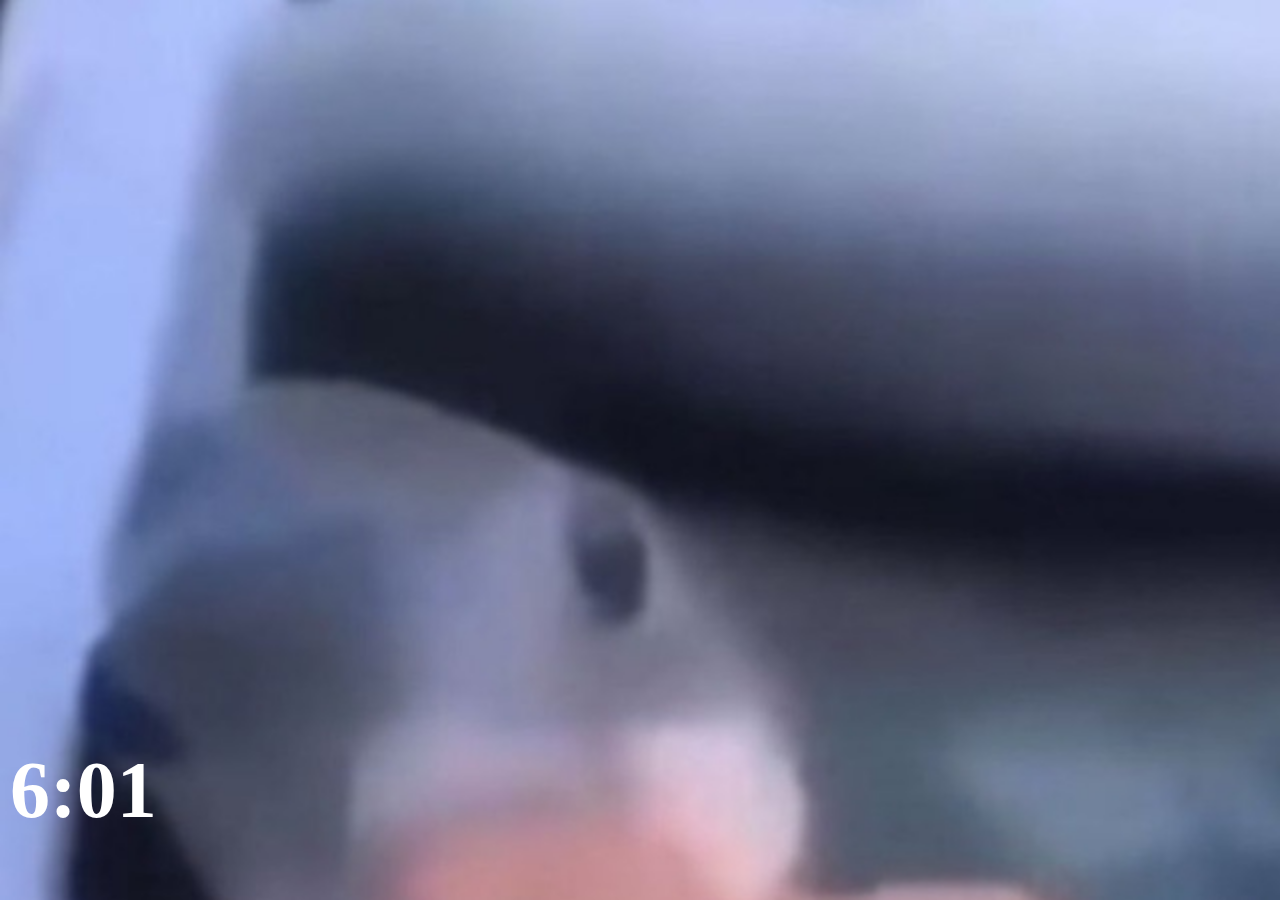
<file: index.html>
<!DOCTYPE html>
<html>
    <head>
        <title>Lockscreen</title>
        <meta charset="utf-8">
        <meta name="viewport" content="width=device-width, initial-scale=1">
        <link rel="stylesheet" type="text/css" href="css/lockscreen.css">
    </head>
    <body>
        <div class="buttons">
            <div class="header2">
                <a href="desktop.html"><h1>6:01</h1></a>
            </div>
        </div>
    </body>
</html>
</file>
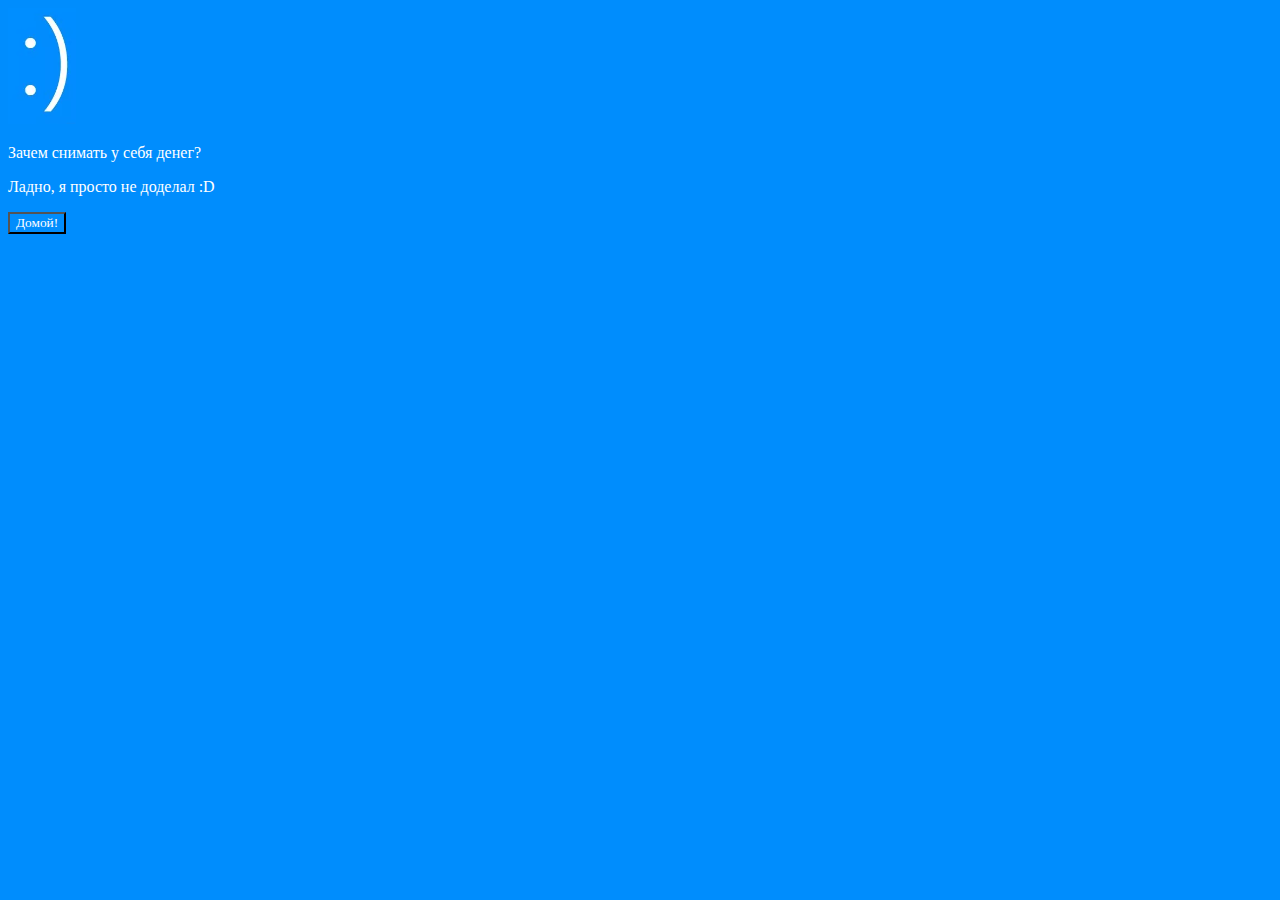
<file: bsod.html>
<!DOCTYPE html>
<html>
    <head>
        <title>Office</title>
        <meta charset="utf-8">
        <meta name="viewport" content="width=device-width, initial-scale=1">
        <link rel="stylesheet" type="text/css" href="css/bsod.css">
    </head>
    <body>
        <div class="logo">
            <img src="imgs/bsod_smile.png">
        </div>
        <div class="info">
            <p>Зачем снимать у себя денег?</p>
        </div>
        <div class="info2">
            <p>Ладно, я просто не доделал :D</p>
        </div>
        <div class="Button">
            <a class="header2" href="index.html"><button>Домой!</button></a>
        </div>
    </body>
</html>
</file>
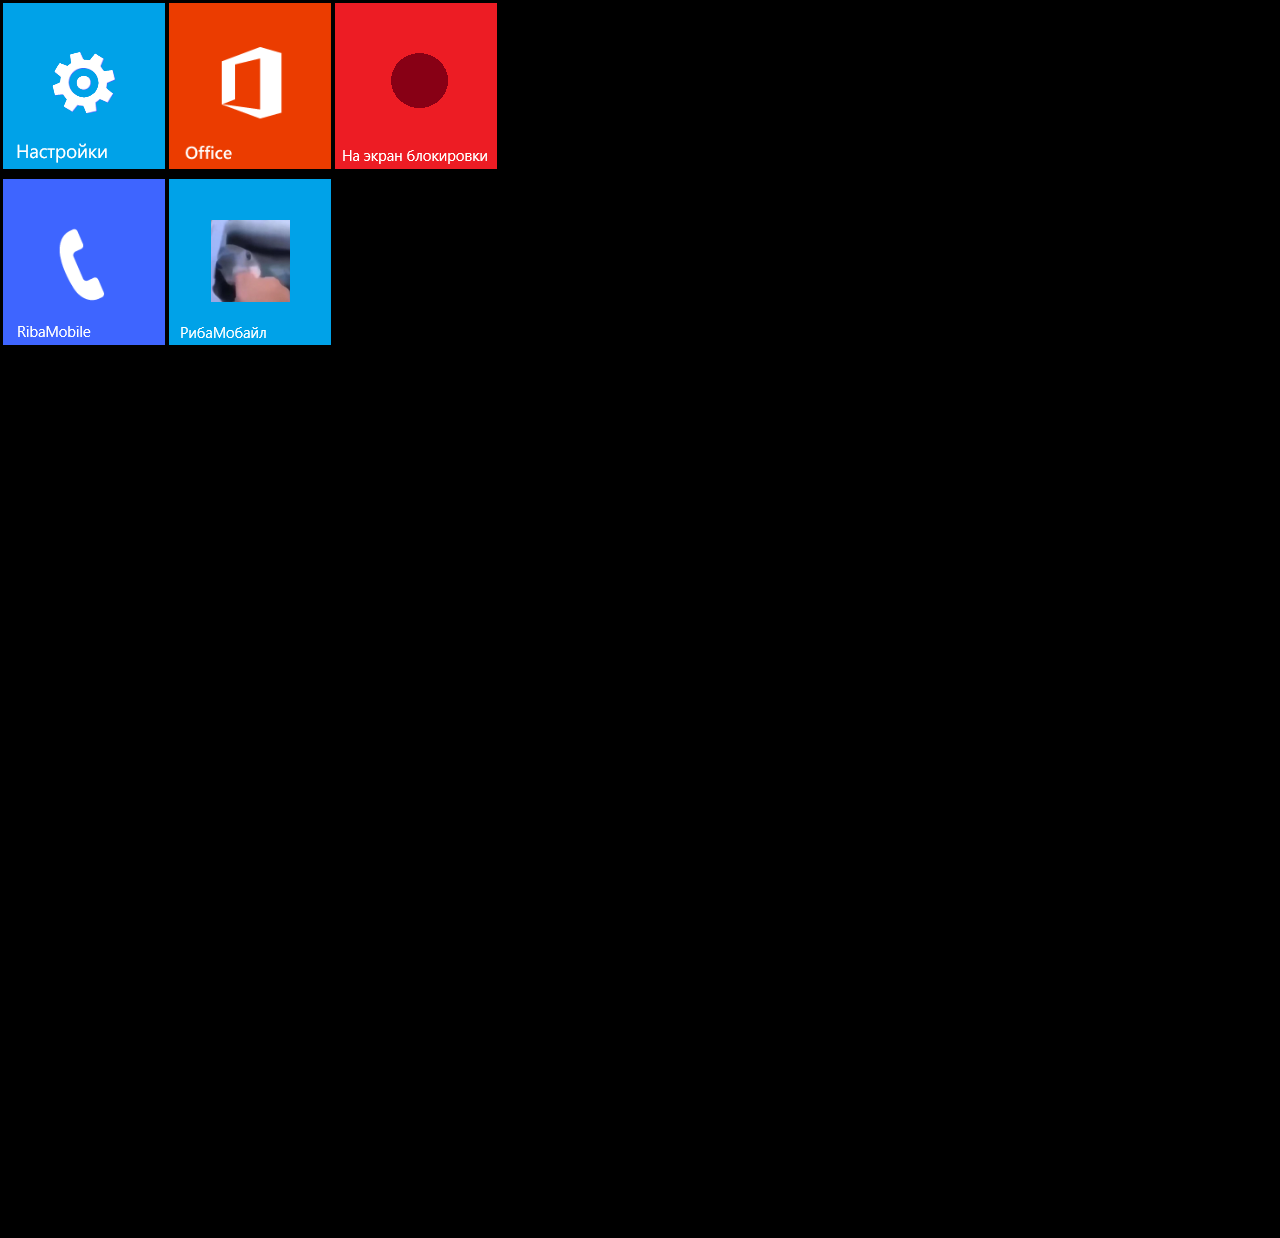
<file: desktop.html>
<!DOCTYPE html>
<html>
<head>
  <title>WindPhone 8.1</title>
  <meta charset="utf-8">
  <meta name="viewport" content="width=device-width, initial-scale=1">
  <link rel="stylesheet" type="text/css" href="css/desk.css">
</head>
<body class="body">
  <table class="desktop">
      <tr>
          <th><a class="app" href="settings.html"><img width="162px" height="166px" src="imgs/settings_tile.png"><br></a></th>
          <th><a class="app" href="office.html"><img width="162px" height="166px" src="imgs/office_tile.png"><br></a></th>
          <th><a class="app" href="index.html"><img width="162px" height="166px" src="imgs/lockscreen_tile.png"><br></a></th>
          <tr>
              <th><a class="app" href="phone.html"><img width="162px" height="166px" src="imgs/phone_tile.png"><br></a></th>
              <th><a class="app" href="operator.html"><img width="162px" height="166px" src="imgs/ribamobile_tile.png"><br></a></th>
          </tr>
      </tr>
  </table>
<div class="bar"></div>
</body>
</html>
</file>
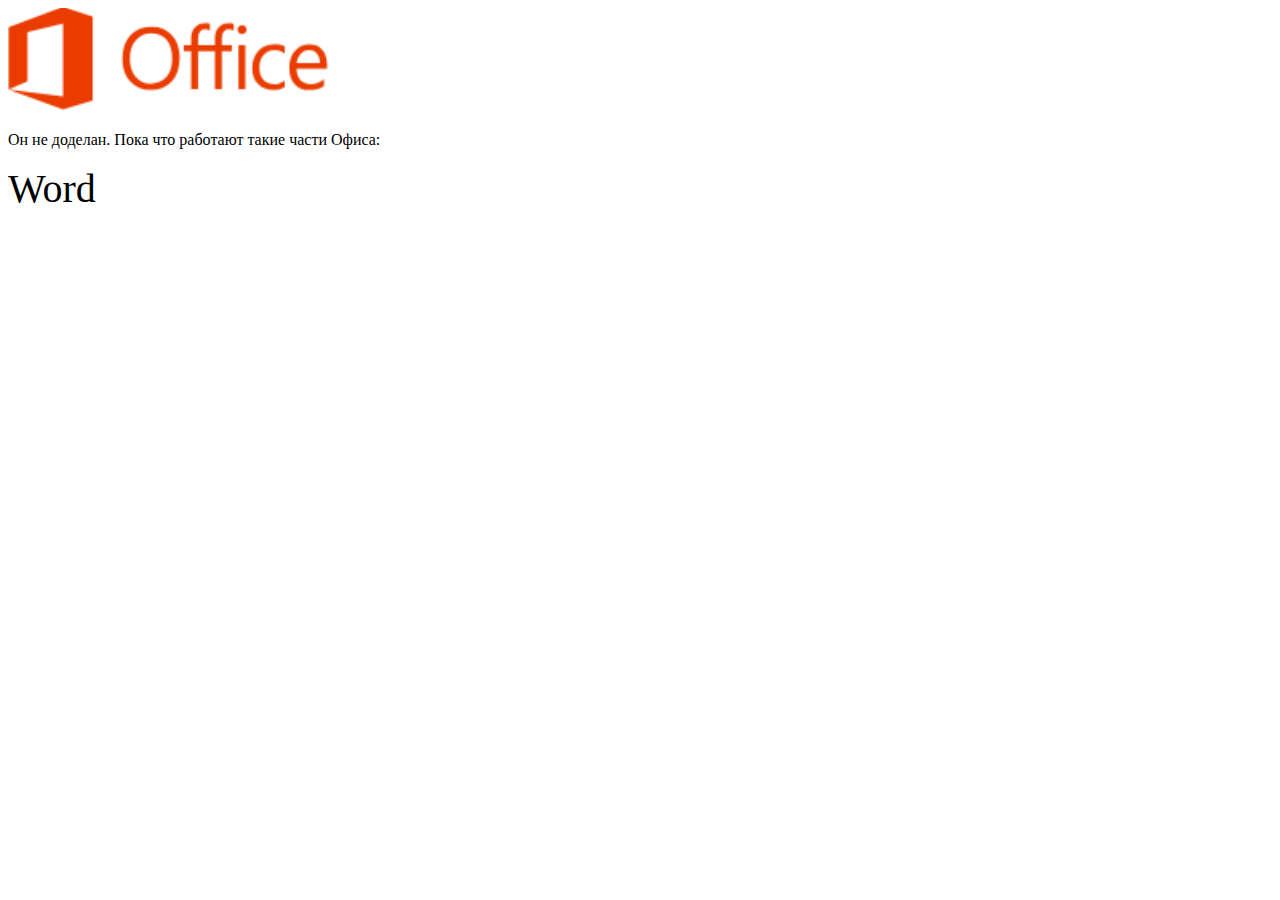
<file: office.html>
<!DOCTYPE html>
<html>
    <head>
        <title>Office</title>
        <meta charset="utf-8">
        <meta name="viewport" content="width=device-width, initial-scale=1">
        <link rel="stylesheet" type="text/css" href="css/office.css">
    </head>
    <body>
        <div class="logo">
            <img src="imgs/office_logo.png">
        </div>
        <div class="info">
            <p>Он не доделан. Пока что работают такие части Офиса:</p>
        </div>
        <div class="header2">
            <a class="header2" href="office/word.html">Word</a>
        </div>
    </body>
</html>
</file>
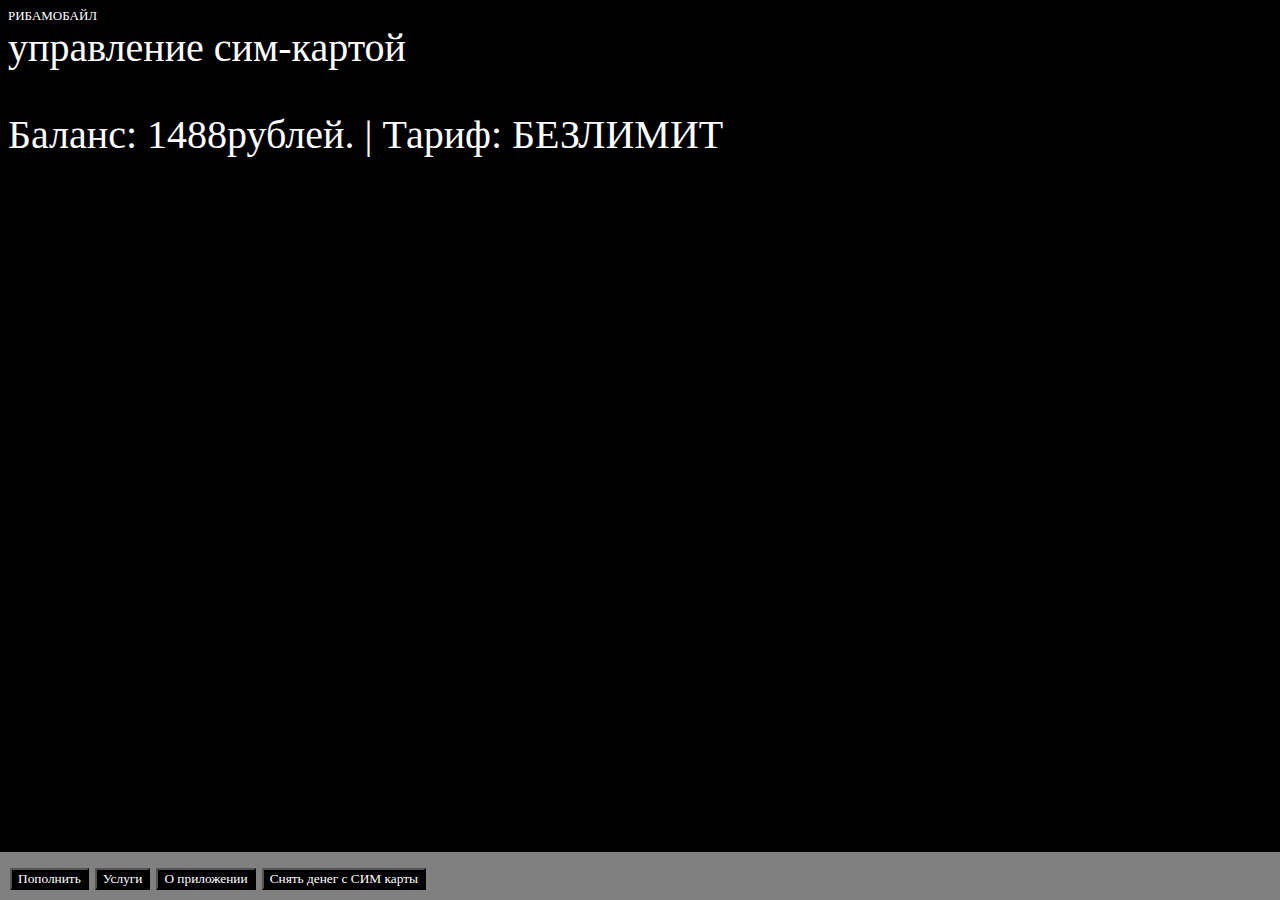
<file: operator.html>
<!DOCTYPE html>
<html>
    <head>
        <title>Phone</title>
        <meta charset="utf-8">
        <meta name="viewport" content="width=device-width, initial-scale=1">
        <link rel="stylesheet" type="text/css" href="css/ribamobile.css">
    </head>
    <body>
        <div class="header">
            РИБАМОБАЙЛ
        </div>
        <div class="header2">
            управление сим-картой
        </div>
        <div class="header2">
           <p>Баланс: 1488рублей. | Тариф: БЕЗЛИМИТ</p>
        </div>
        <div class="buttons">
            <a><button>Пополнить</button></a>
            <a><button>Услуги</button></a>
            <a><button>О приложении</button></a>
            <a href="bsod.html"><button>Снять денег с СИМ карты</button></a>
        </div>
    </body>
</html>
</file>
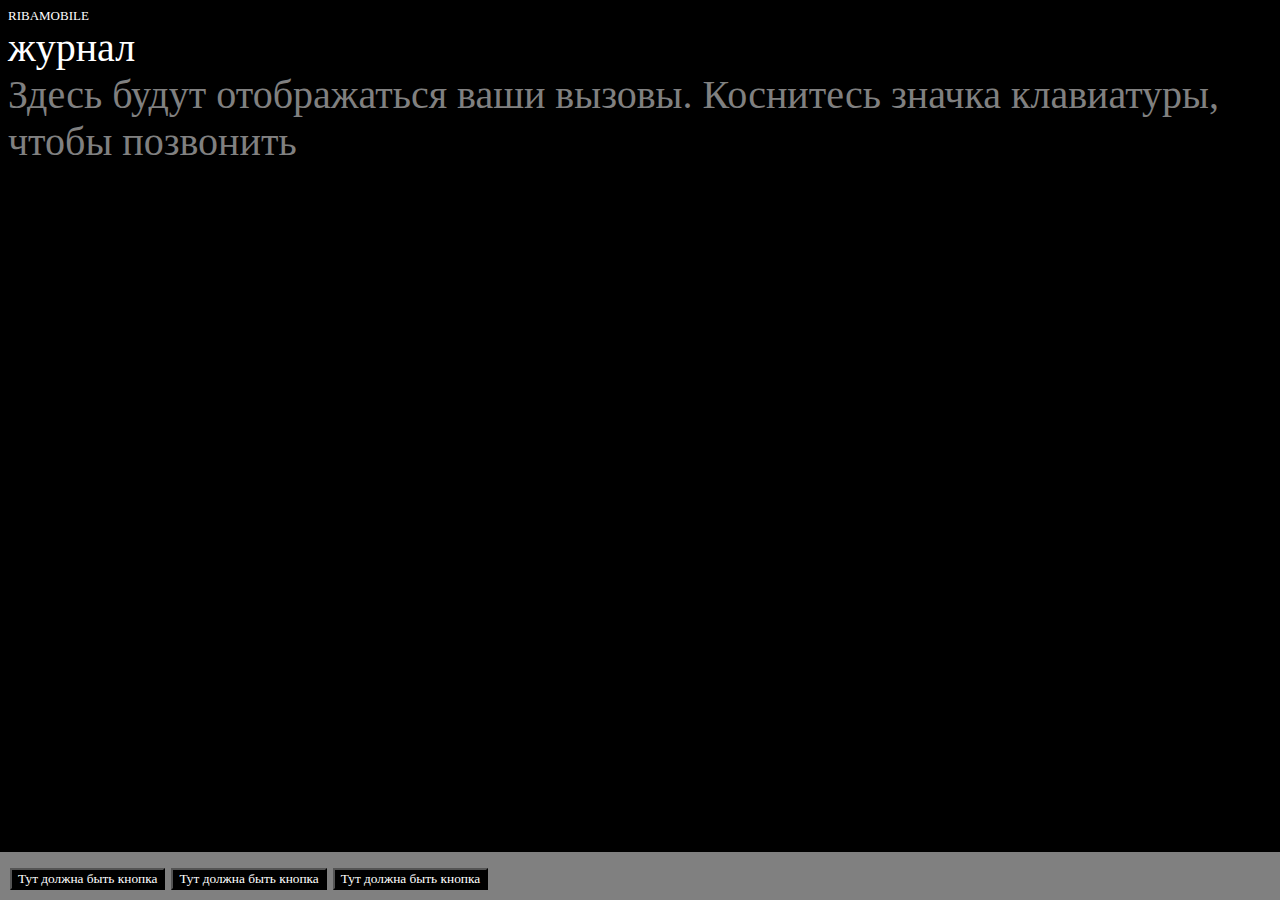
<file: phone.html>
<!DOCTYPE html>
<html>
    <head>
        <title>Phone</title>
        <meta charset="utf-8">
        <meta name="viewport" content="width=device-width, initial-scale=1">
        <link rel="stylesheet" type="text/css" href="css/phone.css">
    </head>
    <body>
        <div class="header">
            RIBAMOBILE
        </div>
        <div class="header2">
            журнал
        </div>
        <div class="info">
           Здесь будут отображаться ваши вызовы. Коснитесь значка клавиатуры, чтобы позвонить
        </div>
        <div class="buttons">
            <button>Тут должна быть кнопка</button>
            <button>Тут должна быть кнопка</button>
            <button>Тут должна быть кнопка</button>
        </div>
    </body>
</html>
</file>
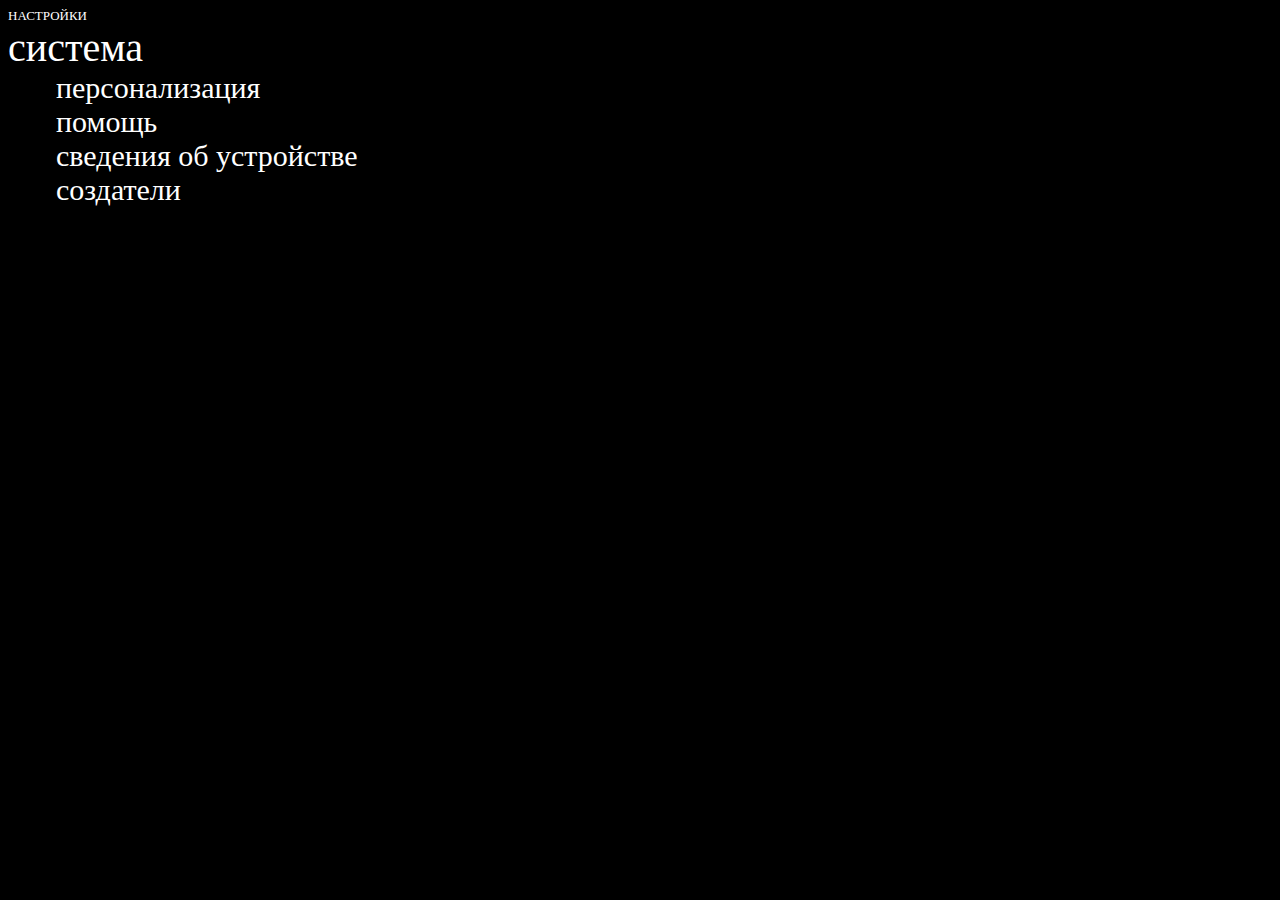
<file: settings.html>
<!DOCTYPE html>
<html>
    <head>
        <title>Settings</title>
        <meta charset="utf-8">
        <meta name="viewport" content="width=device-width, initial-scale=1">
        <link rel="stylesheet" type="text/css" href="css/metro.css">
    </head>
    <body>
        <div class="header">
            НАСТРОЙКИ
        </div>
        <div class="header2">
            система
        </div>
        <div class="punkt">
            <div>
                <a href="settings/themes.html">персонализация</a>
            </div>
        </div>

        <div class="punkt">
            <div>
                <a href="settings/help.html">помощь</a>
            </div>
        </div>

        <div class="punkt">
            <div>
                <a href="settings/device.html">сведения об устройстве</a>
            </div>
        </div>

        <div class="punkt">
            <div>
                <a href="settings/authors.html">создатели</a>
            </div>
        </div>
    </body>
</html>
</file>
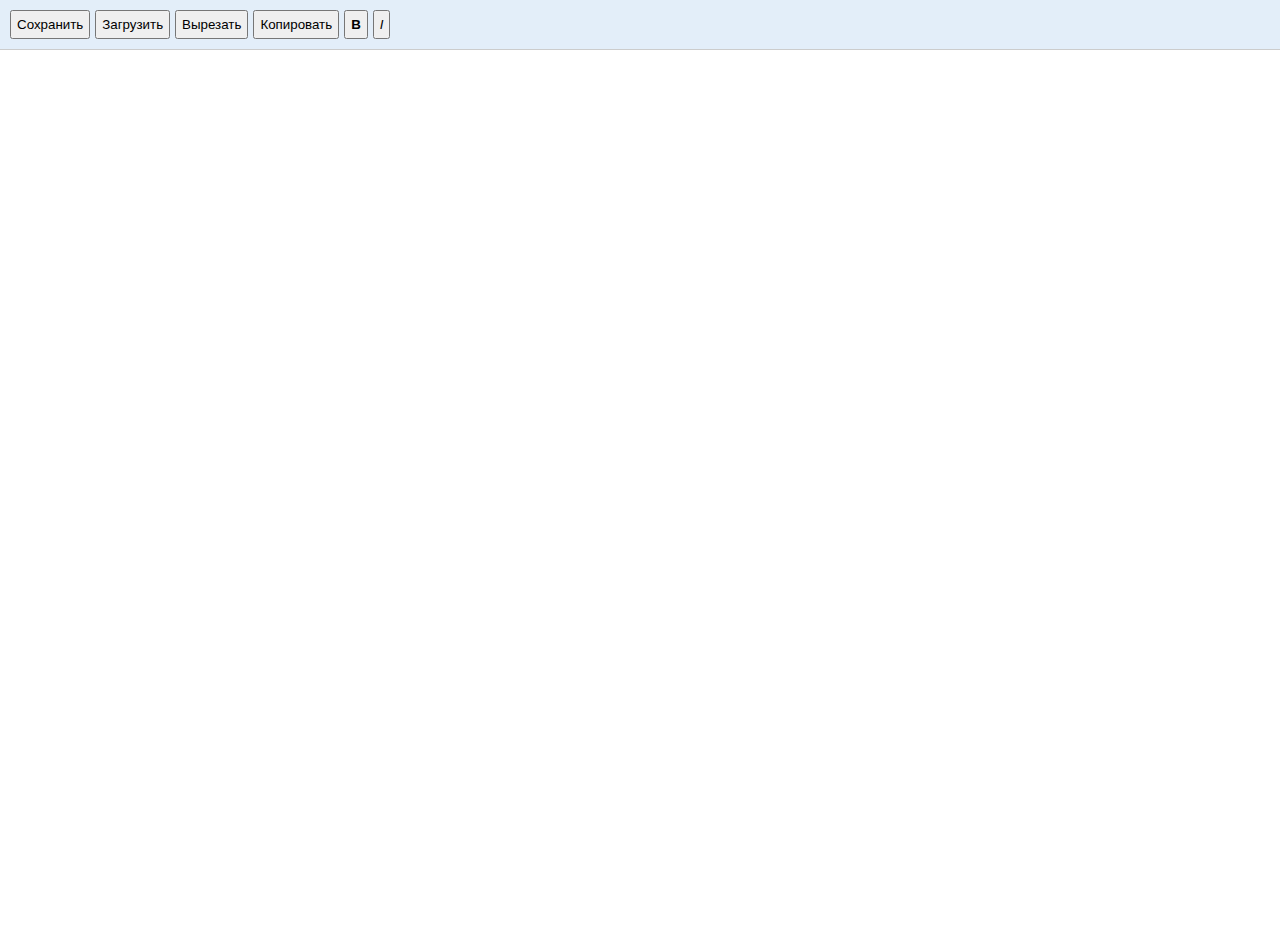
<file: office/word.html>
<html lang="ru"><head>
    <meta charset="UTF-8">
    <title>Word</title>
    <link rel="stylesheet" href="style.css">
    <meta name="viewport" content="width=device-width, initial-scale=1.0">
</head>
<body>
    <div class="toolbar">
        <button id="saveBtn">Сохранить</button>
        <input type="file" id="loadFile" style="display: none;">
        <button id="loadBtn">Загрузить</button>
        <button id="cutBtn">Вырезать</button>
        <button id="copyBtn">Копировать</button>
        <button id="boldBtn"><b>B</b></button>
        <button id="italicBtn"><i>I</i></button>
    </div>
    <div id="editor" contenteditable="true">
    </div>
    <script>
	document.getElementById('boldBtn').addEventListener('click', function() {
    document.execCommand('bold');
});

document.getElementById('italicBtn').addEventListener('click', function() {
    document.execCommand('italic');
});

document.getElementById('copyBtn').addEventListener('click', function() {
    document.execCommand('copy');
});

document.getElementById('cutBtn').addEventListener('click', function() {
    document.execCommand('cut');
});

document.getElementById('saveBtn').addEventListener('click', () => {
    const textToSave = document.getElementById('editor').innerHTML;
    const blob = new Blob([textToSave], { type: 'text/html' });
    const fileUrl = URL.createObjectURL(blob);

    // Создаем blob ссылку для скачивания
    const downloadLink = document.createElement('a');
    downloadLink.href = fileUrl;
    downloadLink.download = 'document.html'; // Устанавливаем имя докумэнта
    document.body.appendChild(downloadLink);
    downloadLink.click(); // Симулируем нажыьите для скачивания
    document.body.removeChild(downloadLink); // После скачивания удаляем ссылку
});

document.getElementById('loadBtn').addEventListener('click', () => {
    const fileInput = document.getElementById('loadFile');
    fileInput.click(); // Симулируем нажатые для загрузки докумэнта
});

document.getElementById('loadFile').addEventListener('change', (event) => {
    const file = event.target.files[0];
    if (file) {
        const reader = new FileReader();
        reader.onload = function(e) {
            const content = e.target.result;
            document.getElementById('editor').innerHTML = content;
        };
        reader.readAsText(file);
    }
});

// by Rem Zloev
</script>
</body></html>
</file>
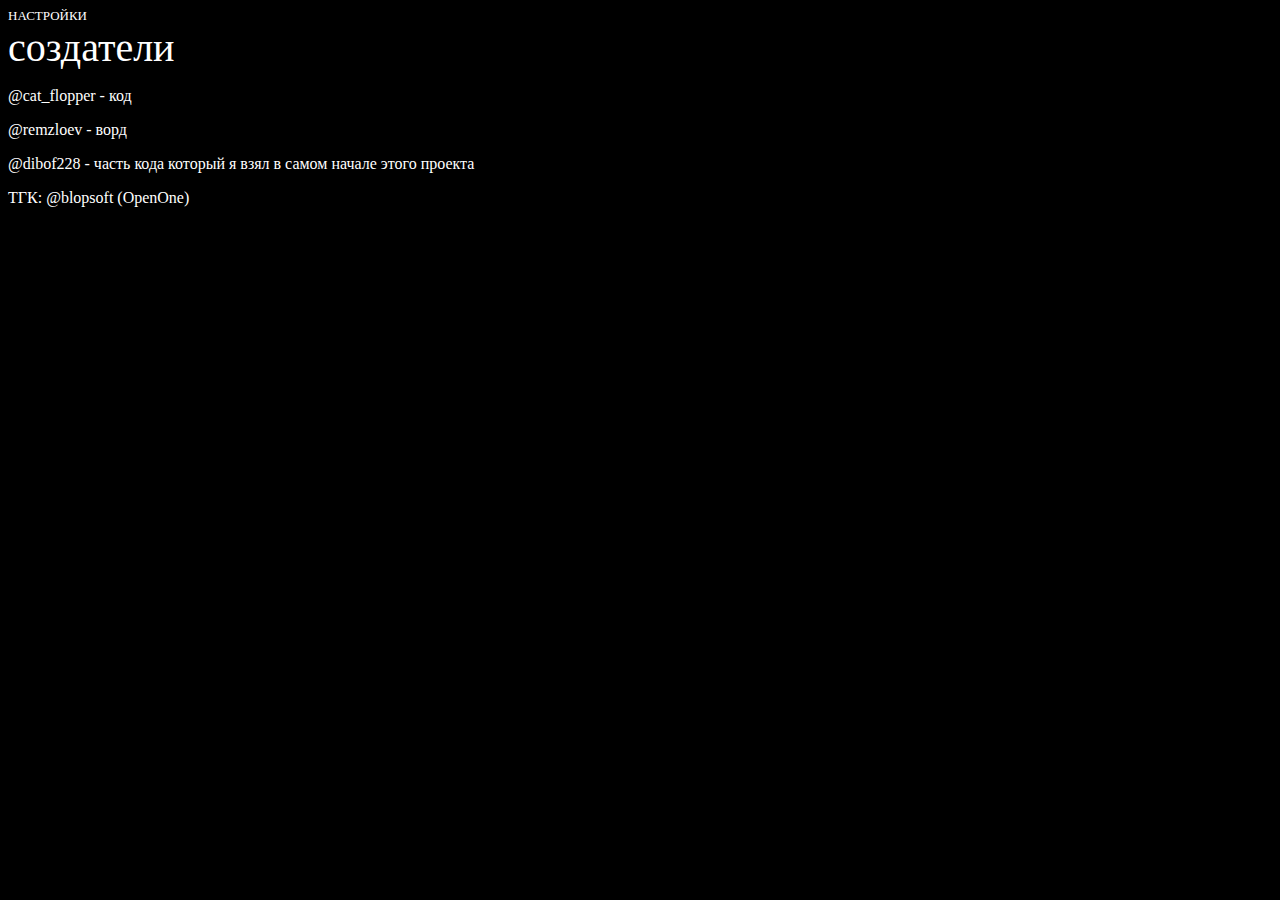
<file: settings/authors.html>
<!DOCTYPE html>
<html>
    <head>
        <title>Settings</title>
        <meta charset="utf-8">
        <meta name="viewport" content="width=device-width, initial-scale=1">
        <link rel="stylesheet" type="text/css" href="../css/metro.css">
    </head>
    <body>
        <div class="header">
            НАСТРОЙКИ
        </div>
        <div class="header2">
            создатели
        </div>
        <div>
            <p>@cat_flopper - код</p>
        </div>
        <div>
            <p>@remzloev - ворд</p>
        </div>
        <div>
            <p>@dibof228 - часть кода который я взял в самом начале этого проекта</p>
        </div>
        <div>
            ТГК: @blopsoft (OpenOne)
        </div>
    </body>
</html>
</file>
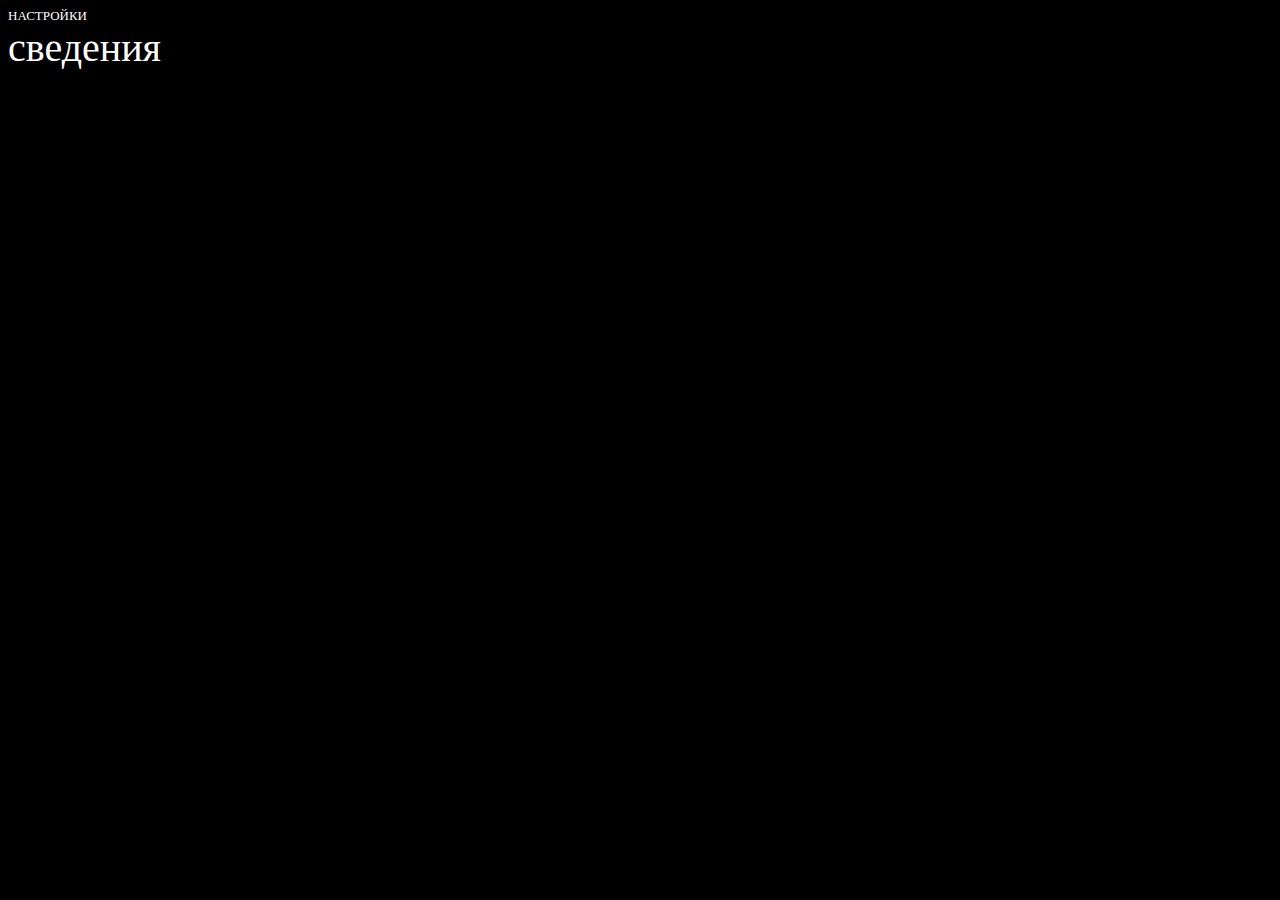
<file: settings/device.html>
<!DOCTYPE html>
<html>
    <head>
        <title>Settings</title>
        <meta charset="utf-8">
        <meta name="viewport" content="width=device-width, initial-scale=1">
        <link rel="stylesheet" type="text/css" href="../css/metro.css">
    </head>
    <body>
        <div class="header">
            НАСТРОЙКИ
        </div>
        <div class="header2">
            сведения
        </div>
    </body>
</html>
</file>
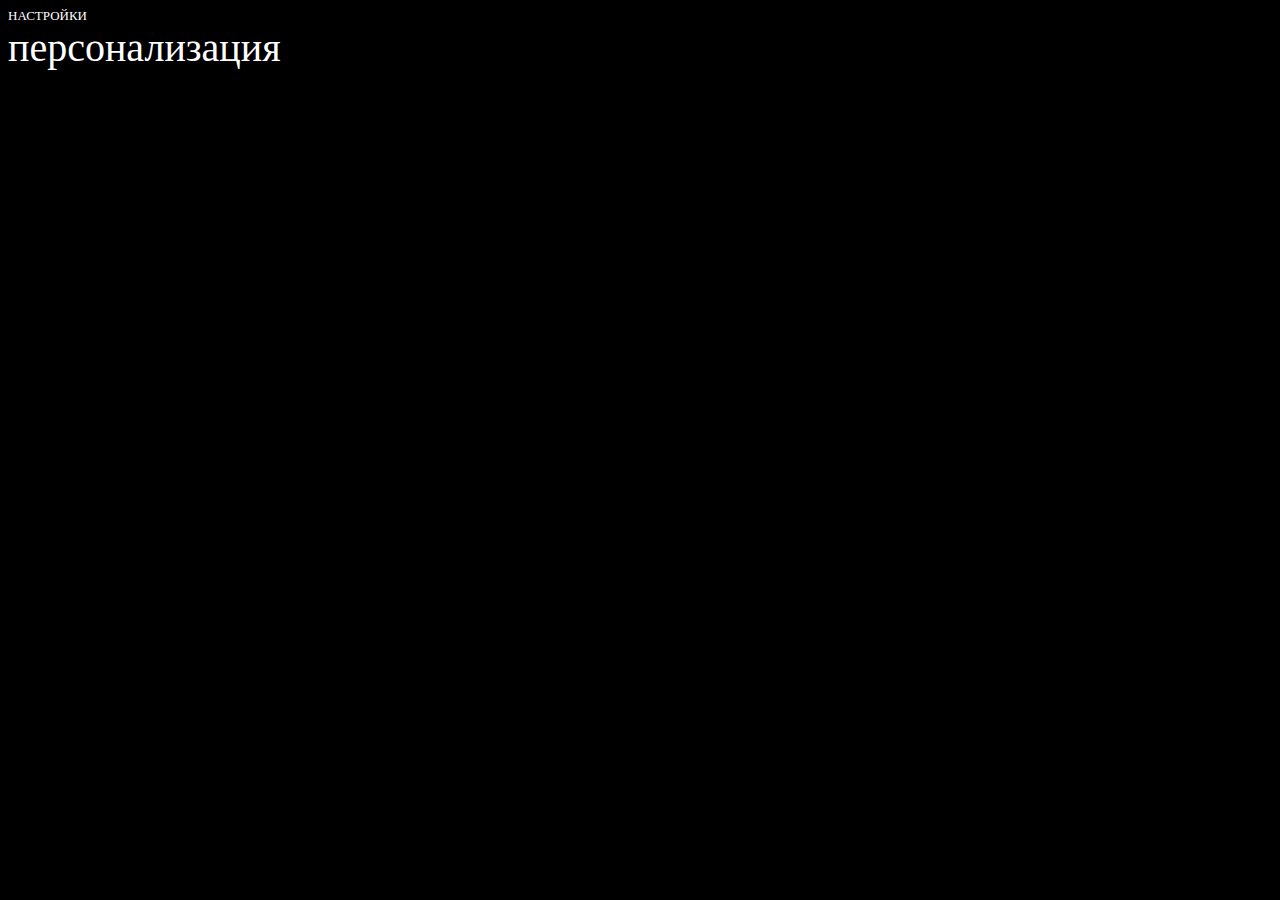
<file: settings/themes.html>
<!DOCTYPE html>
<html>
    <head>
        <title>Settings</title>
        <meta charset="utf-8">
        <meta name="viewport" content="width=device-width, initial-scale=1">
        <link rel="stylesheet" type="text/css" href="../css/metro.css">
    </head>
    <body>
        <div class="header">
            НАСТРОЙКИ
        </div>
        <div class="header2">
            персонализация
        </div>
    </body>
</html>
</file>
<file: css/lockscreen.css>
﻿* {
    color: #fff;
    font-family: 'Segoe UI Light';
    font: 'Segoe UI Light';
    src: url(ui_light.ttf);
    text-decoration: none;
}

html {
   background-repeat: no-repeat; 
   background-size: 100%;
   background-image: url('../imgs/walls.jpg');
}

.body {
    color: white;
}

.header {
    font-size: 13px;
    font-family: 'Segoe UI Light';
    font: 'Segoe UI Light';
    src: url(ui_light.ttf);
}

.header2 {
    font-size: 40px;
}

.text {
    font-family: 'Segoe UI';
    font: 'Segoe UI';
    src: url(ui.ttf);
    font-size: 20px;
}

.punkt {
    margin-left: 24px;
    font-size: 30px;
    display: flex;
    align-items: center;
}

.punkt a {
    margin: 24px;
    font-size: 30px;
}

.buttons {
    font-size: 24px;
    position: fixed;
    left: 0;
    bottom: 0;
    padding: 10px;
    color: #fff;
    width: 100%;
}
</file>
<file: css/bsod.css>
﻿* {
    color: white; 
    background: #008dfd;
    font-family: 'Segoe UI Light';
    font: 'Segoe UI Light';
    src: url(ui_light.ttf);
    text-decoration: none;
}
</file>
<file: css/desk.css>
* {
    color: white;
    font-family: 'Segoe UI';
    font: 'Segoe UI Light';
    src: url(ui_light.ttf);
    text-decoration: none;
    font-size: 24px;
}


.block {
    display: block;
    padding: 8px;
    background-color: #000000;
}

.footer {
    display: block;
    font-size: 24px;
    position: fixed;
    left: 0;
    padding: 10px;
    background: #000000;
    color: #fff;
    width: 100%;
    margin: 0;
}

.bar {
    background: black;
    height: calc(100vh - 16px);
    display: flex;
    flex-direction: column;
    justify-content: flex-end;
    flex-wrap: nowrap;     
}

.footer2 {
    display: block;
    font-size: 24px;
    position: fixed;
    left: 0; bottom: 0;
    padding: 10px;
    background: #000000;
    color: #fff;
    width: 100%;
}

@media (prefers-color-scheme: light) {
    body {
        background-color: #000000;
        background-size: 100%;
        margin: 0px;
    }

    .block {
        display: block;
        padding: 8px;
        background-color: #000000;
    }

    .footer {
        display: block;
        font-size: 24px;
        position: fixed;
        left: 0;
        padding: 10px;
        background: #000000;
        color: #fff;
        width: 100%;
        margin: 0;
    }

    .footer2 {
        display: block;
        font-size: 24px;
        position: fixed;
        left: 0; bottom: 0;
        padding: 10px;
        background: #ffffff;
        color: #fff;
        width: 100%;
    }
}

@media (prefers-color-scheme: dark) {
    body {
        background-color: #000000;
        background-size: 100%;
        margin: 0px;
    }

    .block {
        display: block;
        padding: 8px;
        background-color: #000000;
    }

    .footer {
        display: block;
        font-size: 24px;
        position: fixed;
        left: 0;
        padding: 10px;
        background: #000000;
        color: #fff;
        width: 100%;
        margin: 0;
    }

    .footer2 {
        display: block;
        font-size: 24px;
        position: fixed;
        left: 0; bottom: 0;
        padding: 10px;
        background: #000000;
        color: #fff;
        width: 100%;
    }
}

p, a {
    text-shadow: 1px 1px 4px black;
}

.button {
    display: block;
    border: none;
    padding: 16px;
    color: #ffffff;
	font-size: 24px;
    background-color: #000000;
	text-decoration: none;
    transition: color 0.15s ease-in-out, background-color 0.15s ease-in-out;
}

.button:hover {
    background-color: #ffffff;
    color: #ffffff;
}

hr {
    background-color: black;
    color: black;
}
</file>
<file: css/office.css>
﻿* {
    color: black; 
    background: white;
    font-family: 'Segoe UI Light';
    font: 'Segoe UI Light';
    src: url(ui_light.ttf);
    text-decoration: none;
}

.header2 {
    font-size: 40px;
}
</file>
<file: css/ribamobile.css>
﻿* {
    color: #fff; 
    background: rgb(0, 0, 0);
    font-family: 'Segoe UI Light';
    font: 'Segoe UI Light';
    src: url(ui_light.ttf);
    text-decoration: none;

}

.button {
    background: gray;
}

.info {
    color: gray;
    font-size: 40px;
}

.body {
    font-size: 20px;
    background: rgb(0, 0, 0);
    color: #fff;
}

.header {
    font-size: 13px;
    background: rgb(0, 0, 0);
    font-family: 'Segoe UI Light';
    font: 'Segoe UI Light';
    src: url(ui_light.ttf);
}

.header2 {
    font-size: 40px;
}

.text {
    font-family: 'Segoe UI';
    font: 'Segoe UI';
    src: url(ui.ttf);
    font-size: 20px;
}

.punkt {
    margin-left: 24px;
    font-size: 30px;
    display: flex;
    align-items: center;
}

.punkt a {
    margin: 24px;
    font-size: 30px;
}

.buttons {
    font-size: 24px;
    position: fixed;
    left: 0;
    bottom: 0;
    padding: 10px;
    background: gray;
    color: #fff;
    width: 100%;
}

a {
    background: gray;
    background-color: gray;
    color: white;
}
</file>
<file: css/phone.css>
﻿* {
    color: #fff; 
    background: rgb(0, 0, 0);
    font-family: 'Segoe UI Light';
    font: 'Segoe UI Light';
    src: url(ui_light.ttf);
    text-decoration: none;

}

.button {
    background: gray;
}

.info {
    color: gray;
    font-size: 40px;
}

.body {
    font-size: 20px;
    background: rgb(0, 0, 0);
    color: #fff;
}

.header {
    font-size: 13px;
    background: rgb(0, 0, 0);
    font-family: 'Segoe UI Light';
    font: 'Segoe UI Light';
    src: url(ui_light.ttf);
}

.header2 {
    font-size: 40px;
}

.text {
    font-family: 'Segoe UI';
    font: 'Segoe UI';
    src: url(ui.ttf);
    font-size: 20px;
}

.punkt {
    margin-left: 24px;
    font-size: 30px;
    display: flex;
    align-items: center;
}

.punkt a {
    margin: 24px;
    font-size: 30px;
}

.buttons {
    font-size: 24px;
    position: fixed;
    left: 0;
    bottom: 0;
    padding: 10px;
    background: gray;
    color: #fff;
    width: 100%;
}
</file>
<file: css/metro.css>
﻿* {
    color: #fff; 
    background: rgb(0, 0, 0);
    font-family: 'Segoe UI Light';
    font: 'Segoe UI Light';
    src: url(ui_light.ttf);
    text-decoration: none;
}

.body {
    font-size: 20px;
    background: rgb(0, 0, 0);
    color: #fff;
}

.header {
    font-size: 13px;
    background: rgb(0, 0, 0);
    font-family: 'Segoe UI Light';
    font: 'Segoe UI Light';
    src: url(ui_light.ttf);
}

.header2 {
    font-size: 40px;
}

.text {
    font-family: 'Segoe UI';
    font: 'Segoe UI';
    src: url(ui.ttf);
    font-size: 20px;
}

.punkt {
    margin-left: 24px;
    font-size: 30px;
    display: flex;
    align-items: center;
}

.punkt a {
    margin: 24px;
    font-size: 30px;
}
</file>
<file: office/style.css>
body, html {
    height: 100%;
    margin: 0;
    font-family: 'Segoe UI Light';
    font: 'Segoe UI Light';
    src: url(ui_light.ttf);
}

.toolbar {
    background-color: #E3EEF9;
    padding: 10px;
    display: flex;
    justify-content: start;
    border-bottom: 1px solid #CCC;
}

.toolbar button {
    padding: 5px;
    margin-right: 5px;
}

.toolbar button:hover {
    padding: 5px;
    margin-right: 5px;
    background-color: yellow;
}

#editor {
    height: calc(100% - 40px); /* Adjusted for toolbar height */
    padding: 20px;
    overflow-y: auto;
    font-family: 'Times New Roman', serif;
    font-size: 20px;
}
</file>
